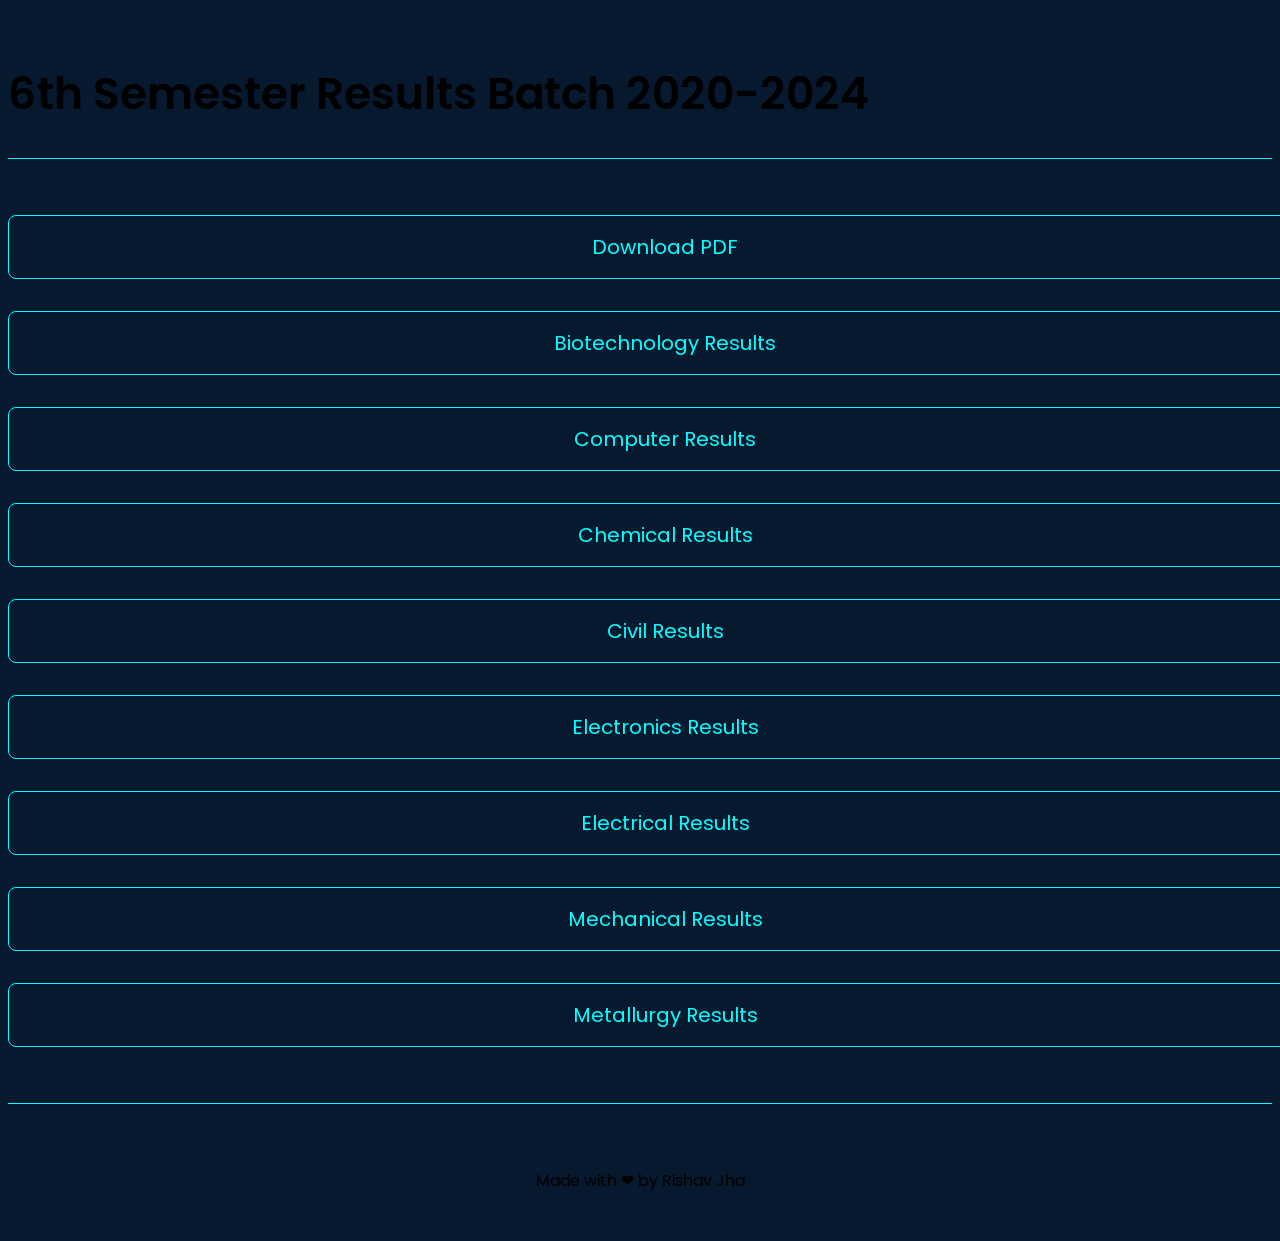
<file: Web/index.html>
<!doctype html>
<html lang="en">

<head>
  <!-- Required meta tags -->
  <meta charset="utf-8">
  <meta name="viewport" content="width=device-width, initial-scale=1">
  <meta name="theme-color" content="#07192F">
  <meta property="og:image" content="./NITDGP.webp" />
  <meta name="author" content="Devraj">
  <meta name="description" content="NIT DGP's Rankwise Sem 6 results">
  <link rel="shortcut icon" href="./logo.png" type="image/x-icon">
  <!-- Bootstrap CSS -->
  <link href="https://cdn.jsdelivr.net/npm/bootstrap@5.1.3/dist/css/bootstrap.min.css" rel="stylesheet"
    integrity="sha384-1BmE4kWBq78iYhFldvKuhfTAU6auU8tT94WrHftjDbrCEXSU1oBoqyl2QvZ6jIW3" crossorigin="anonymous">
  <link rel="stylesheet" href="https://cdnjs.cloudflare.com/ajax/libs/font-awesome/6.0.0-beta3/css/all.min.css"
    integrity="sha512-Fo3rlrZj/k7ujTnHg4CGR2D7kSs0v4LLanw2qksYuRlEzO+tcaEPQogQ0KaoGN26/zrn20ImR1DfuLWnOo7aBA=="
    crossorigin="anonymous" referrerpolicy="no-referrer" />
  <link rel="stylesheet" href="./styles.css">
  <title>6th Semester Results 2020-2024</title>
</head>

<body>
  <h1 class="text-center">6th Semester Results Batch 2020-2024</h1>
  <div class="row px-0 mx-0">
    <div id="main" class="col-12 col-lg-6"></div>
  </div>
  <footer>
      <div class="center">
        <a href="https://github.com/rishav-jha-mech" target="_blank" rel="noopener noreferrer" class="fab mx-2 fa-github"></a>
        <a href="https://www.linkedin.com/in/rishav-jha-549b45203/" target="_blank" rel="noopener noreferrer" class="fab mx-2 fa-linkedin"></a>
        <a href="https://wa.me/send?text=Hi%20Rishav&phone=7439876937" target="_blank" rel="noopener noreferrer" class="fab mx-2 fa-whatsapp"></a>
        <a href="https://stackoverflow.com/users/16330307/rishav-jha" target="_blank" rel="noopener noreferrer" class="fab mx-2 fa-stack-overflow"></a>
      </div>
    <p class="text-white">Made with ❤ by Rishav Jha </p>
  </footer>
  <script src="./index.js"></script>
  <script src="https://cdn.jsdelivr.net/npm/bootstrap@5.1.3/dist/js/bootstrap.bundle.min.js"
    integrity="sha384-ka7Sk0Gln4gmtz2MlQnikT1wXgYsOg+OMhuP+IlRH9sENBO0LRn5q+8nbTov4+1p"
    crossorigin="anonymous">
  </script>
</body>

</html>
</file>
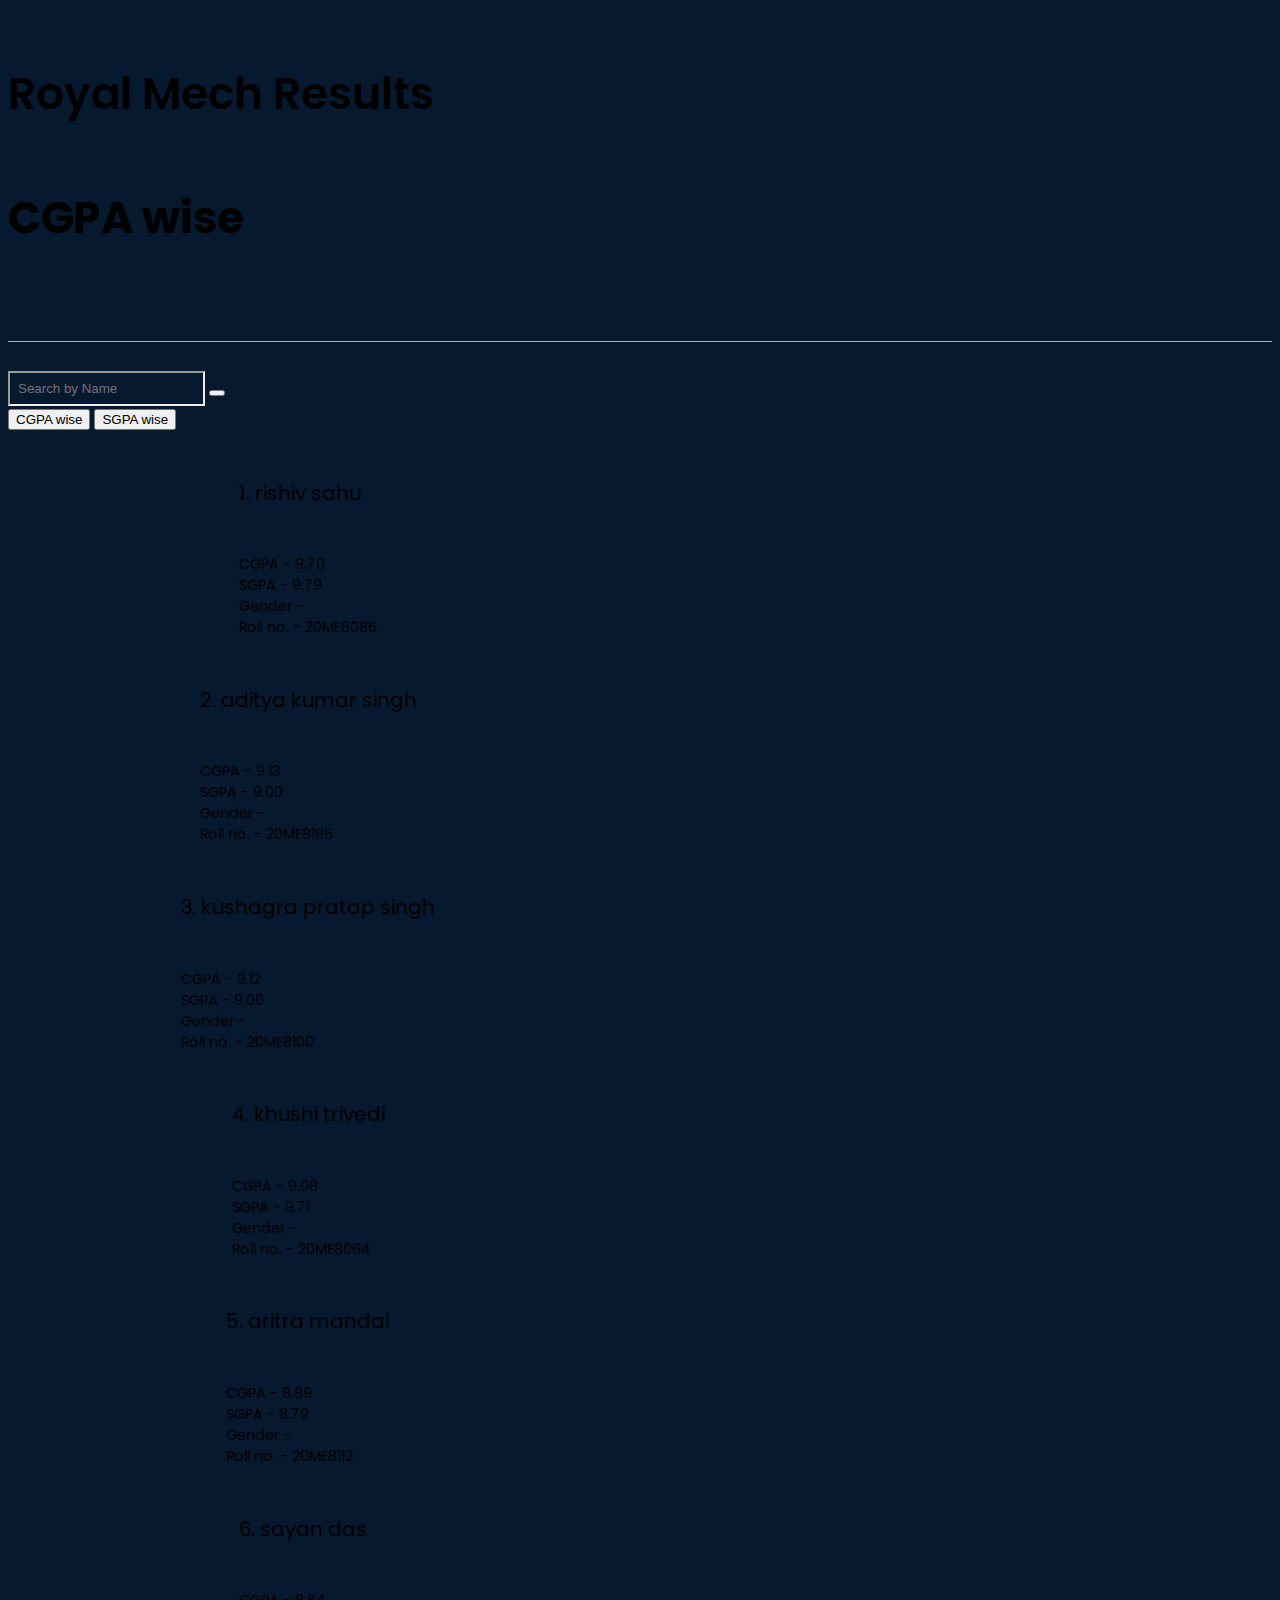
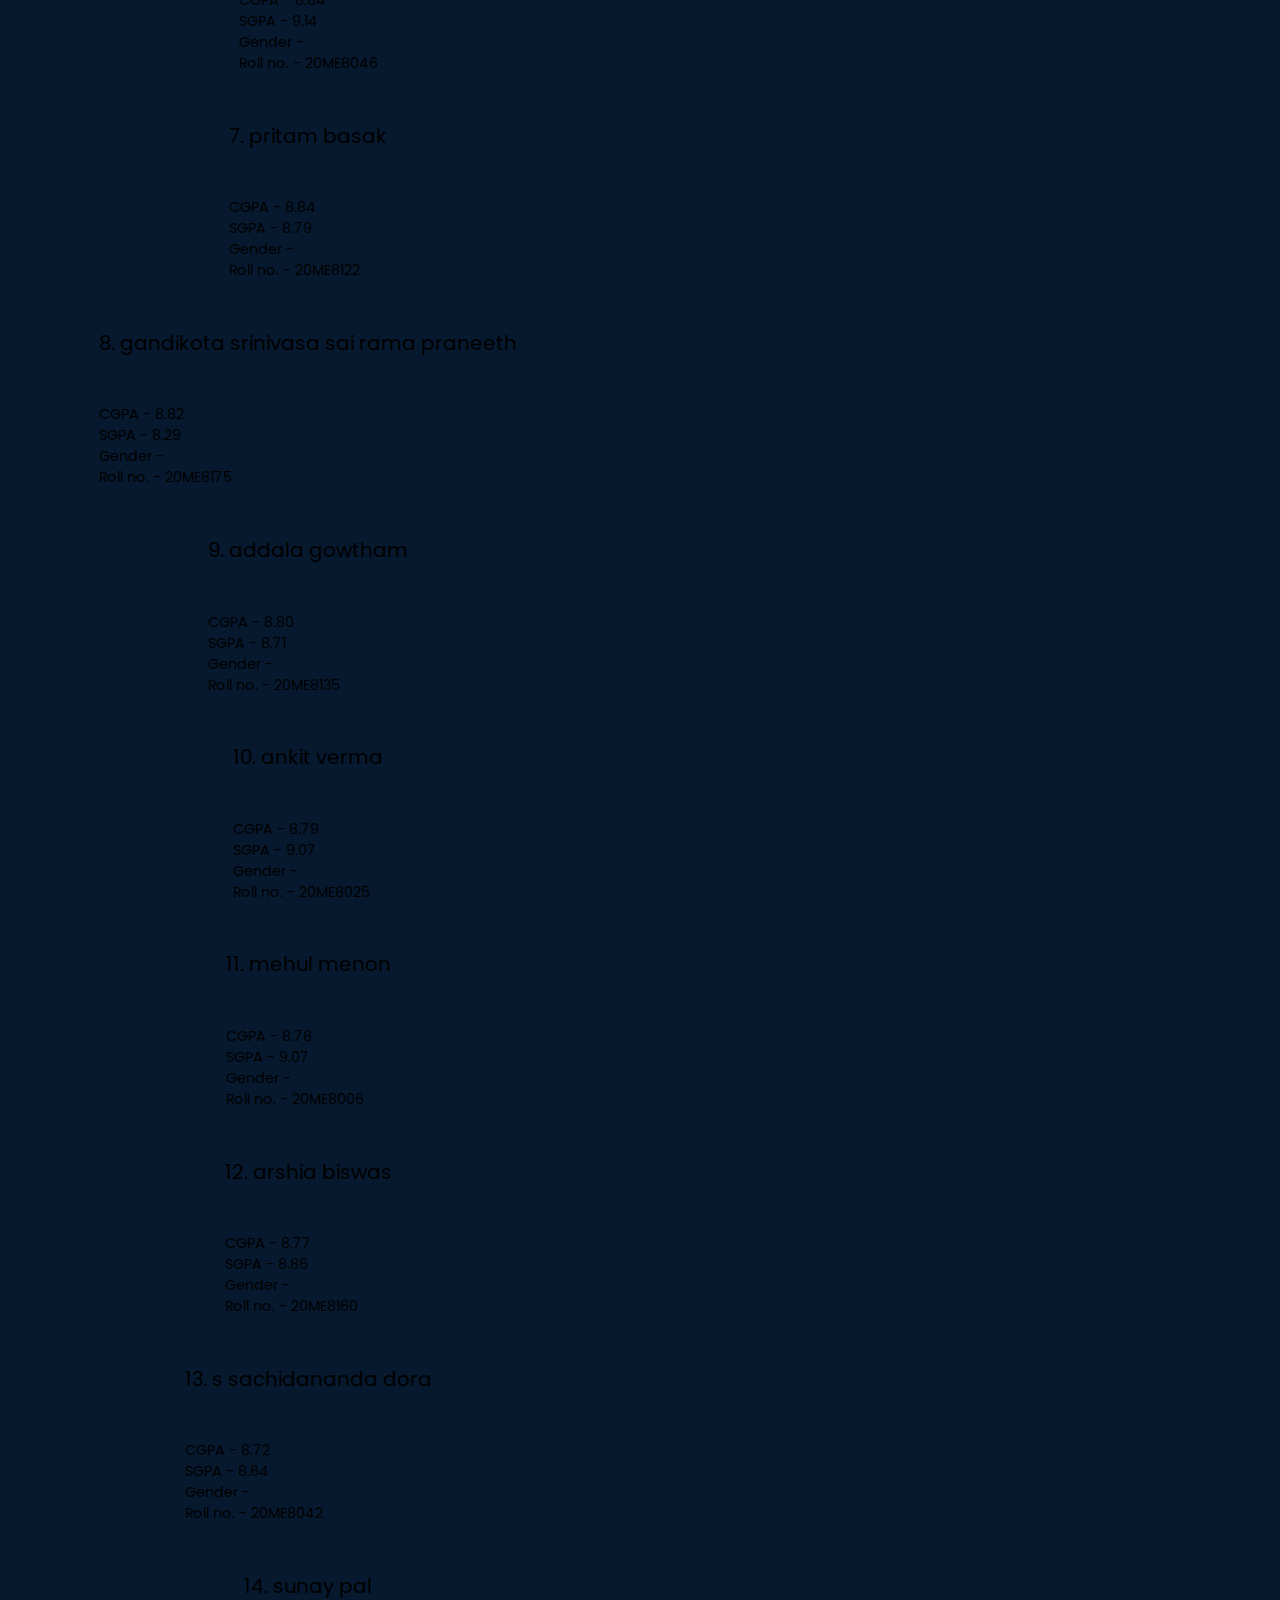
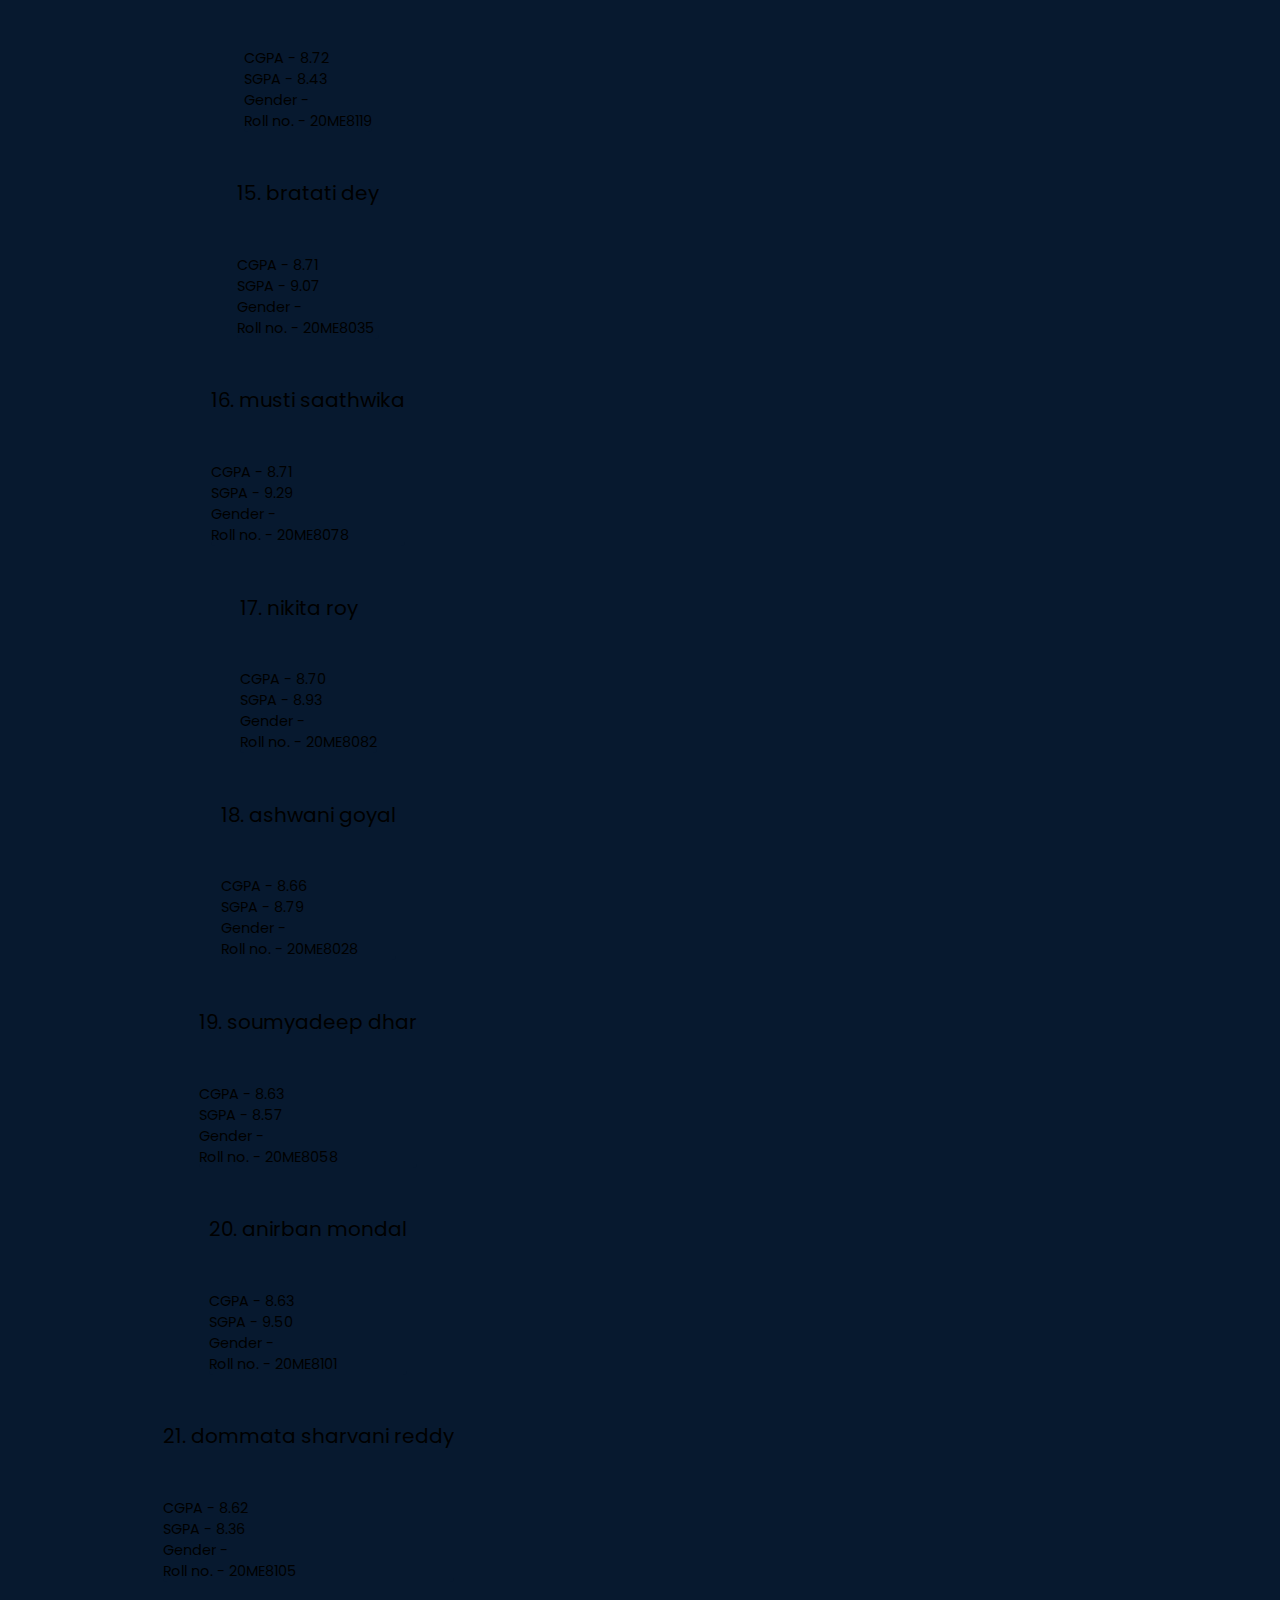
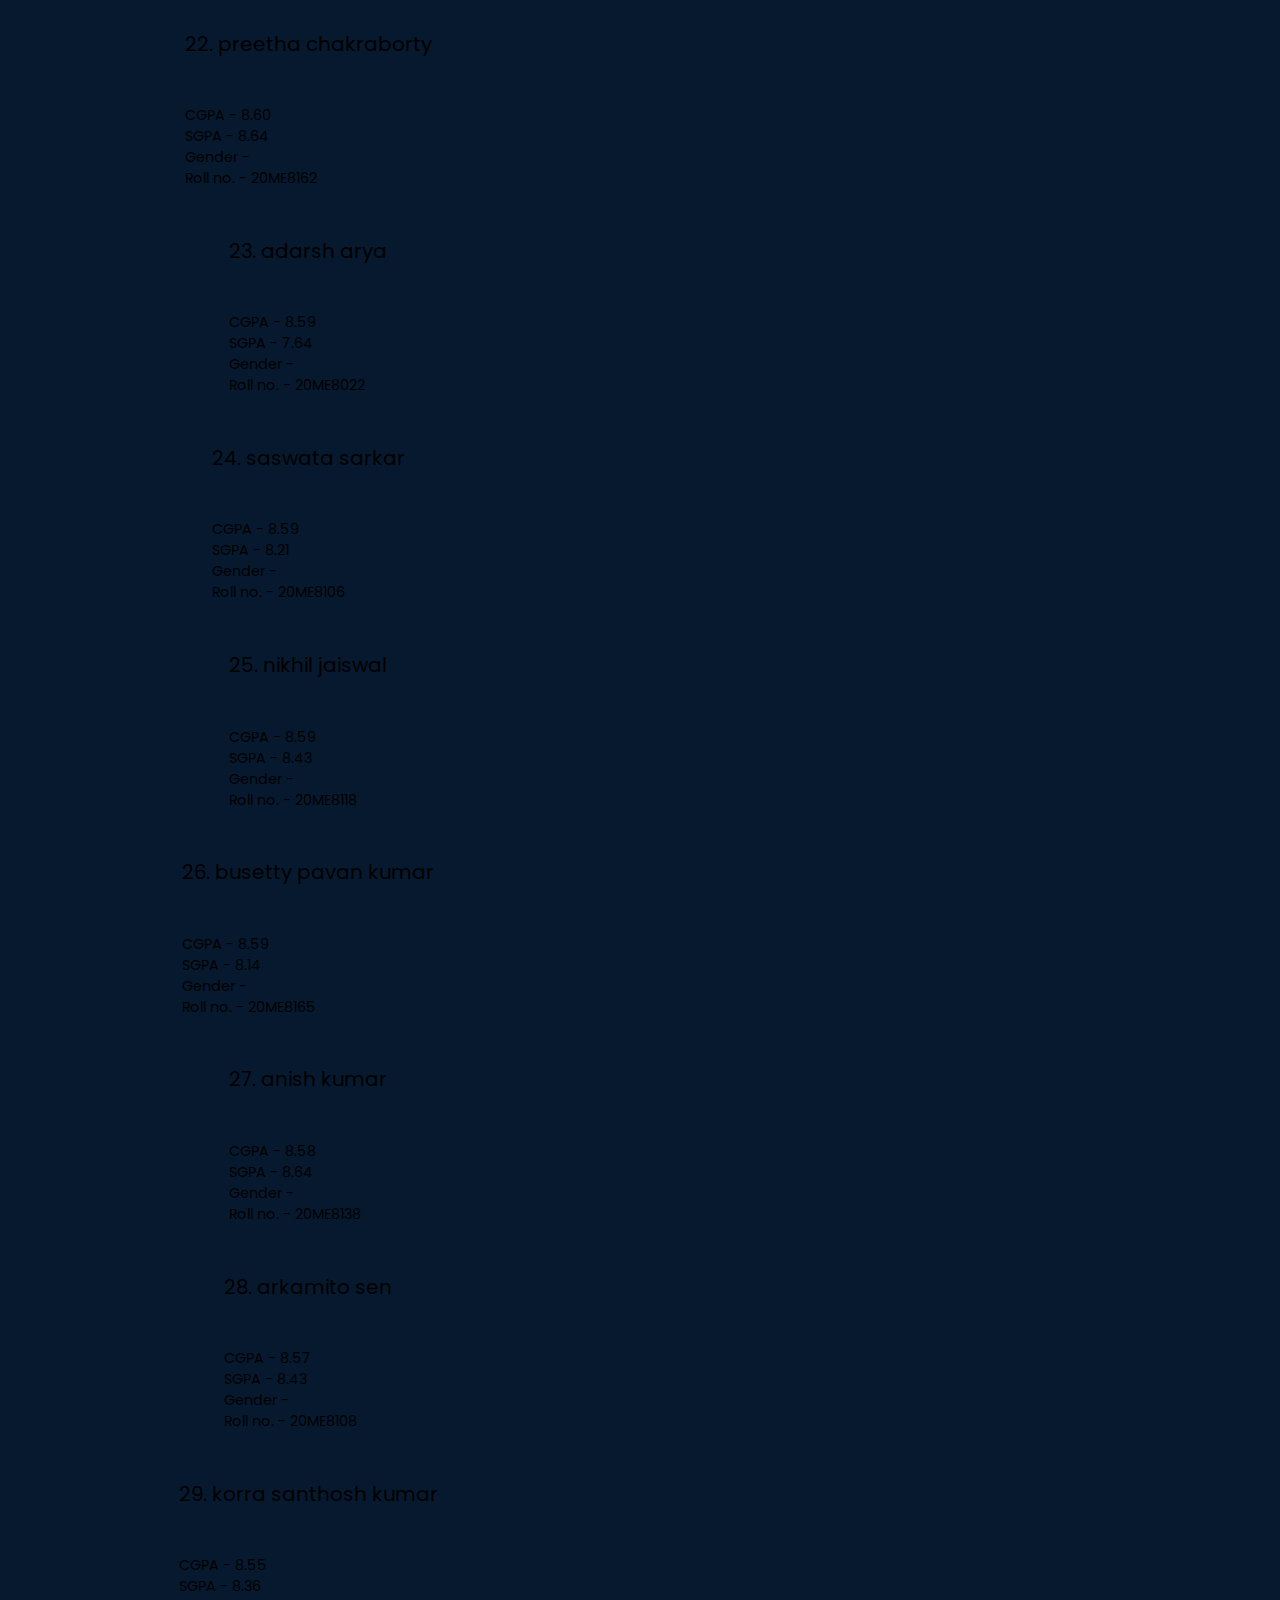
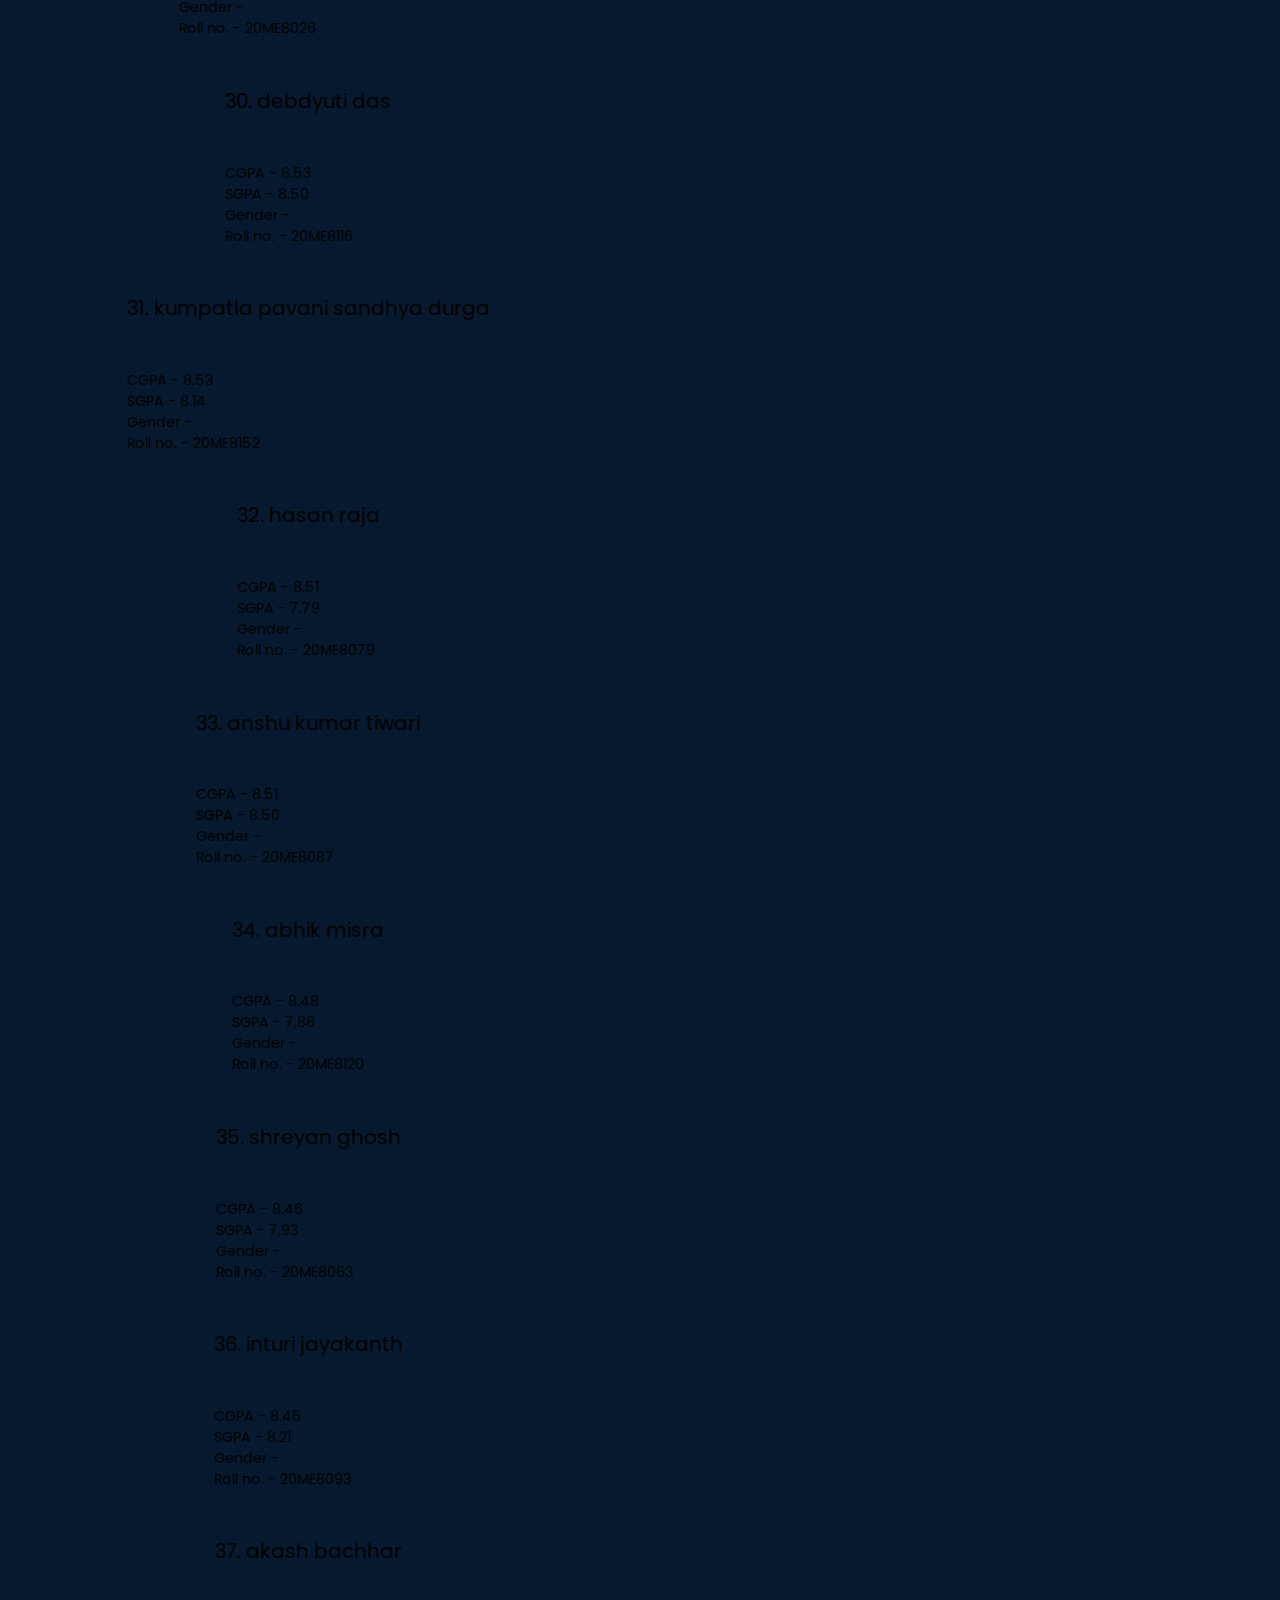
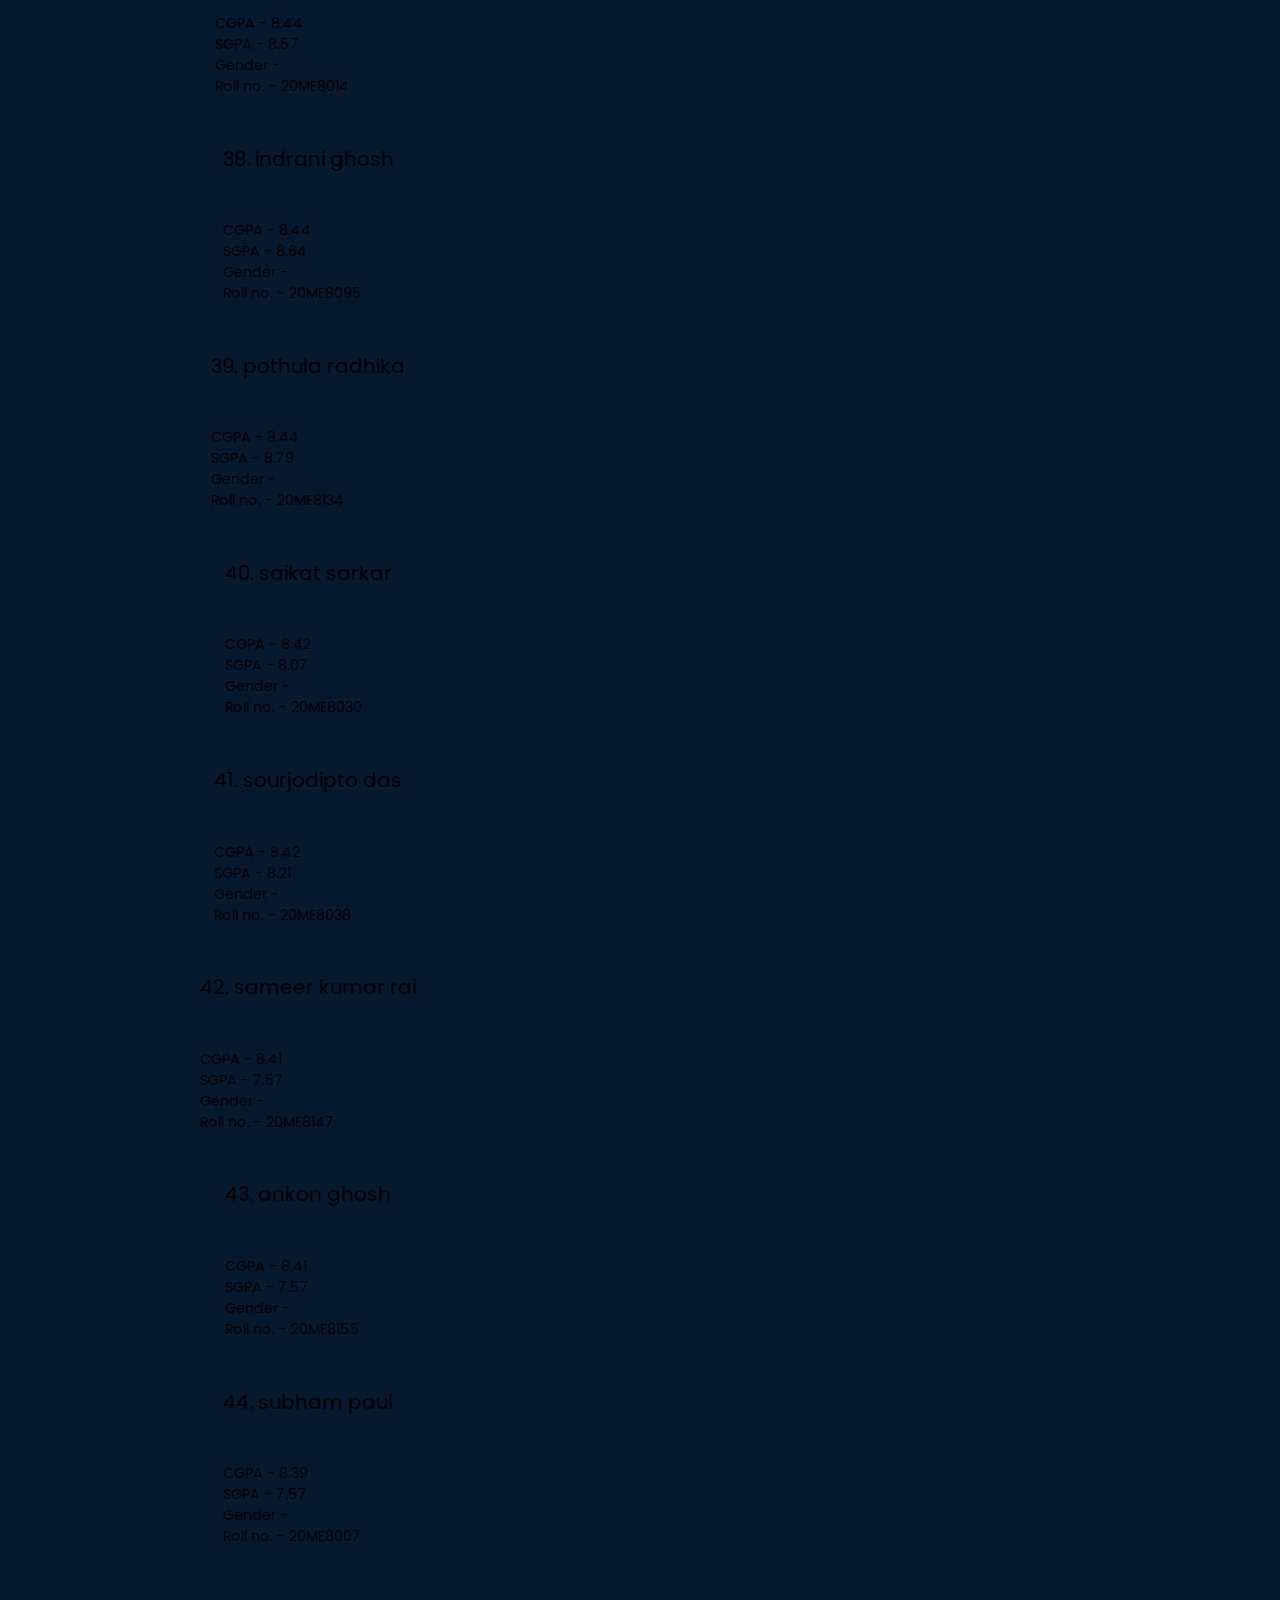
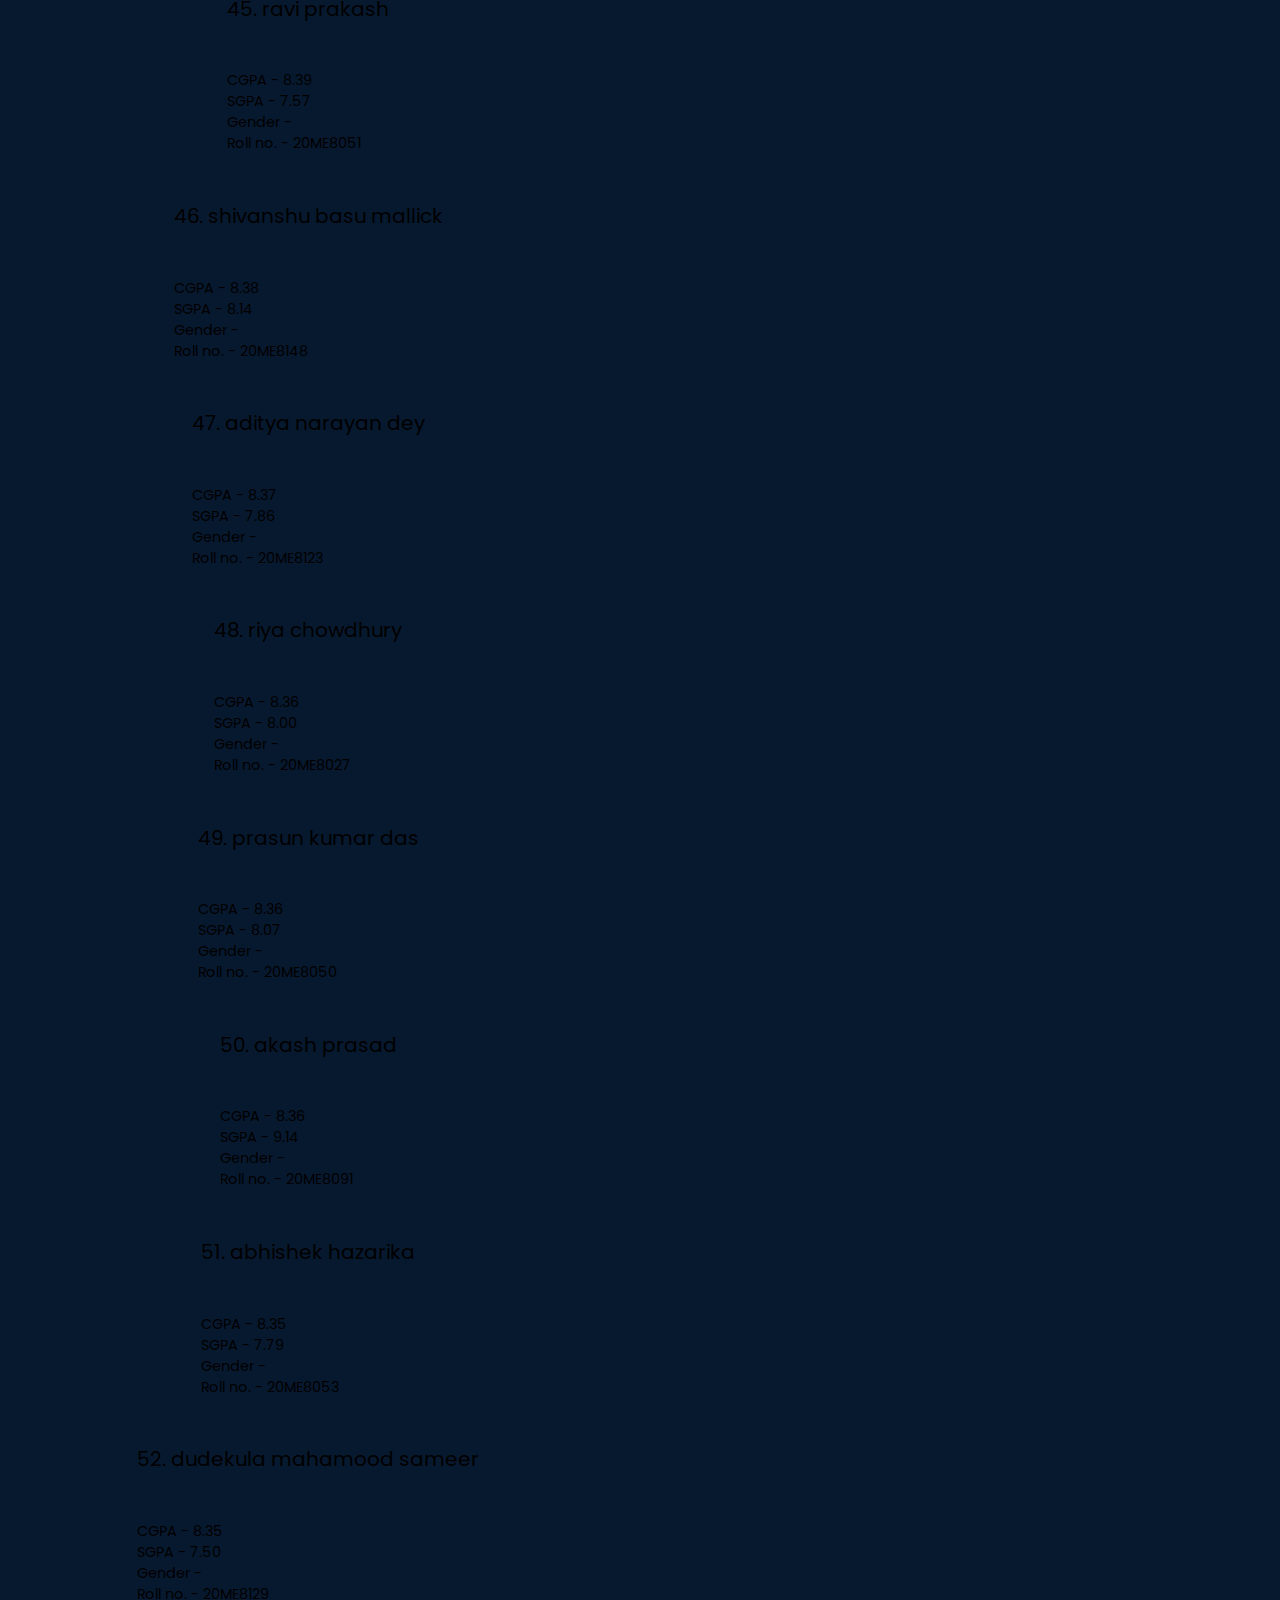
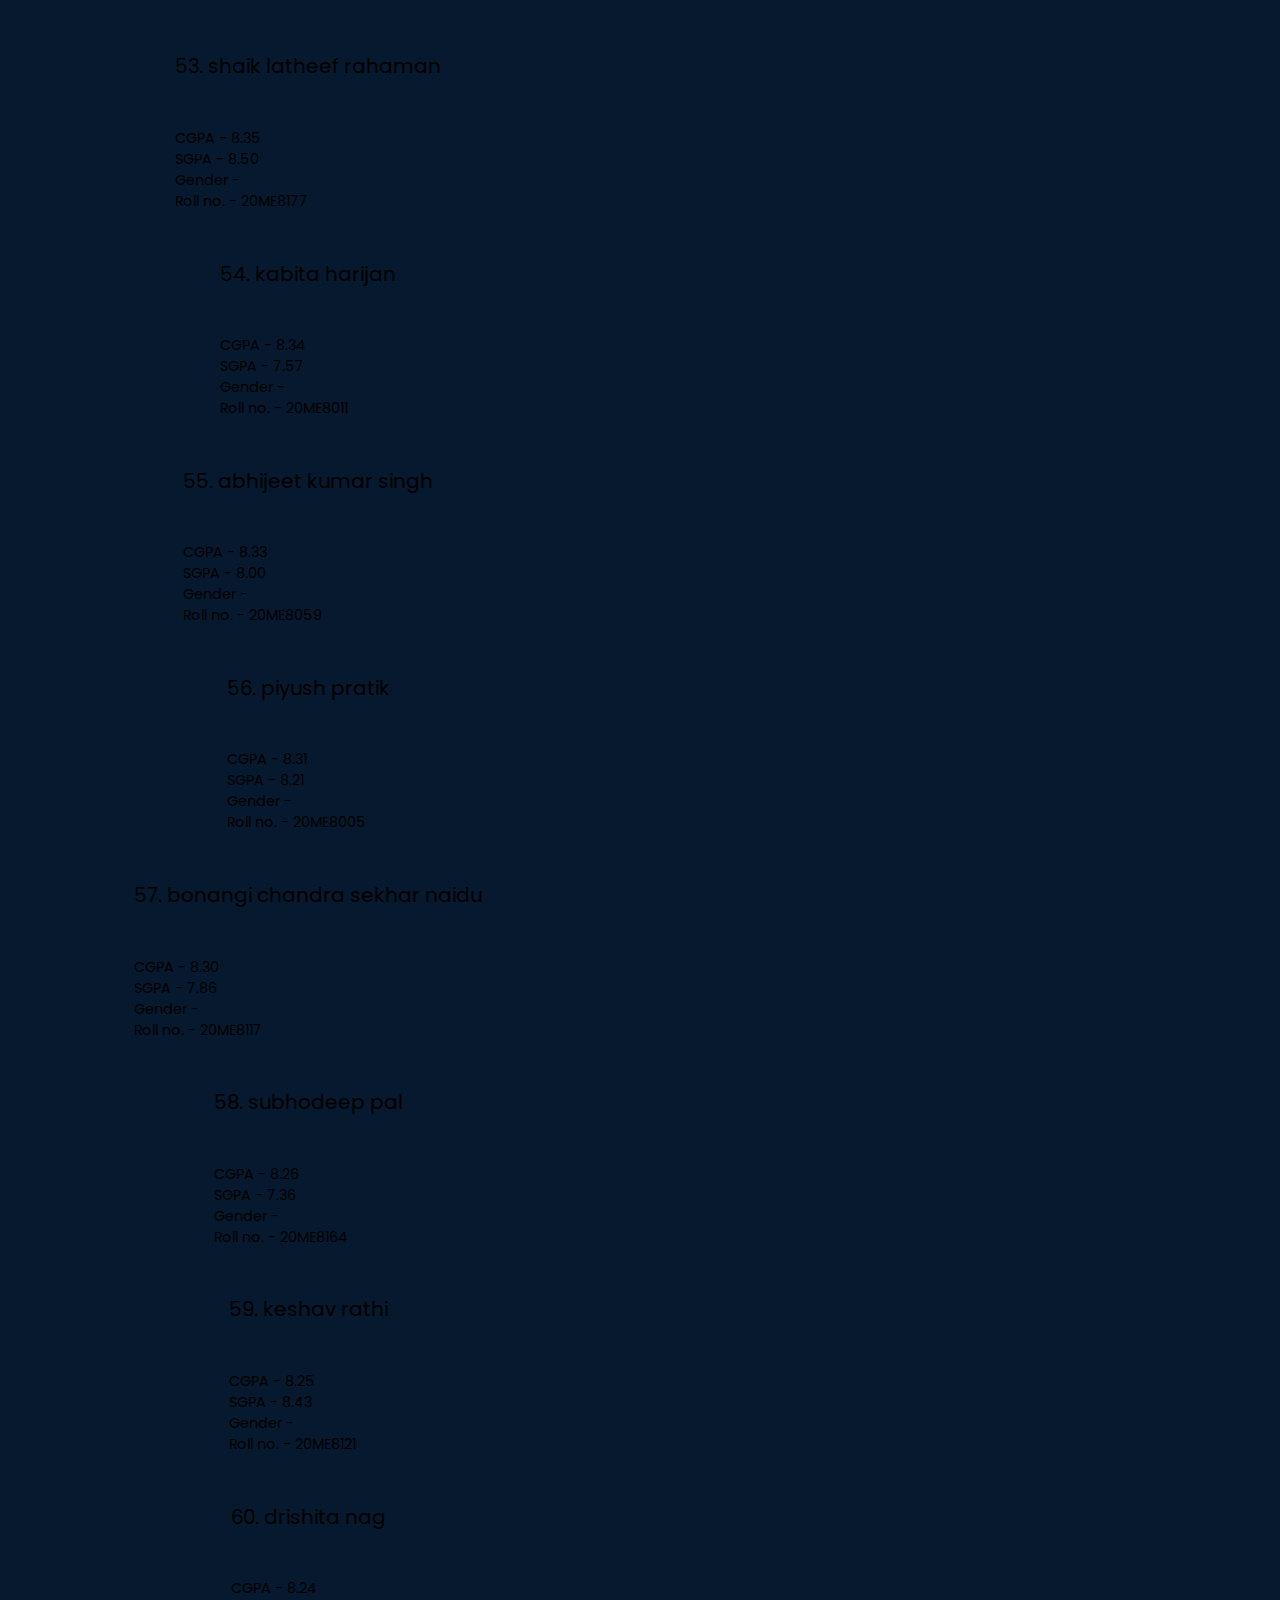
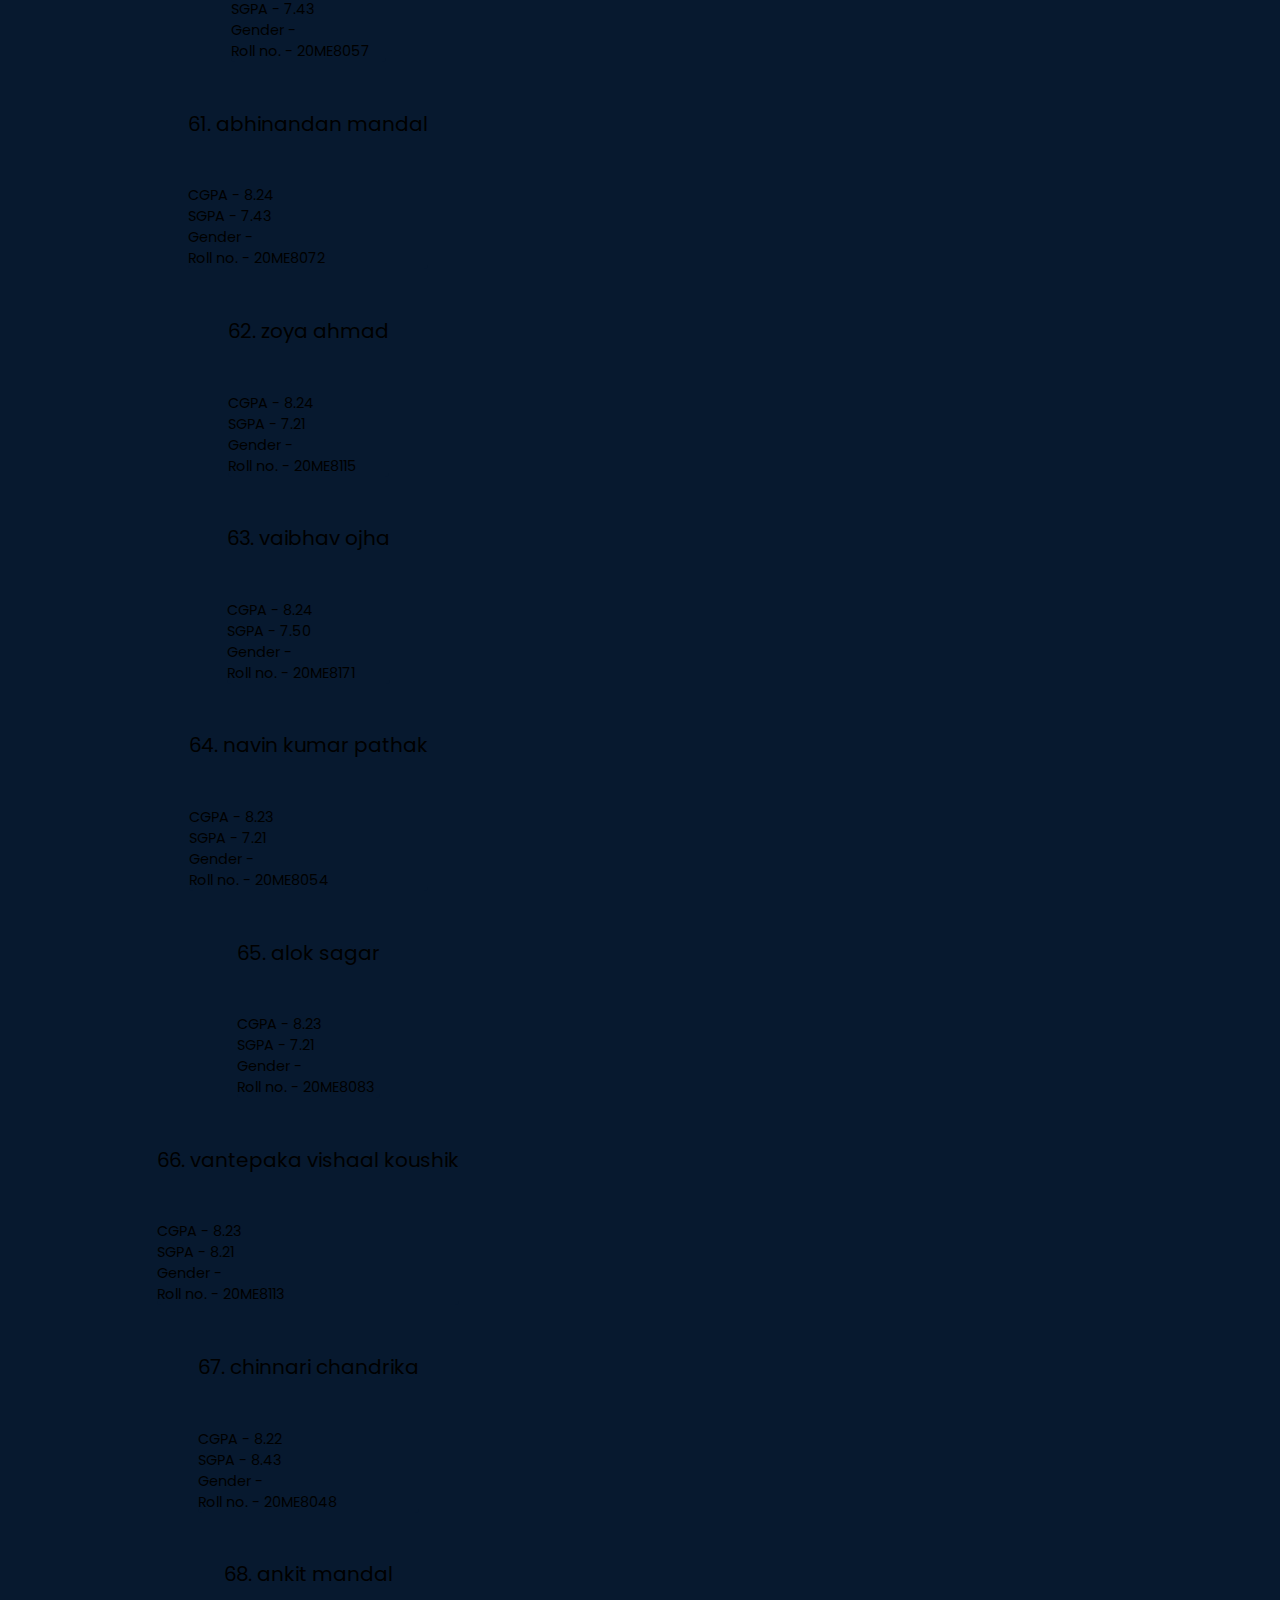
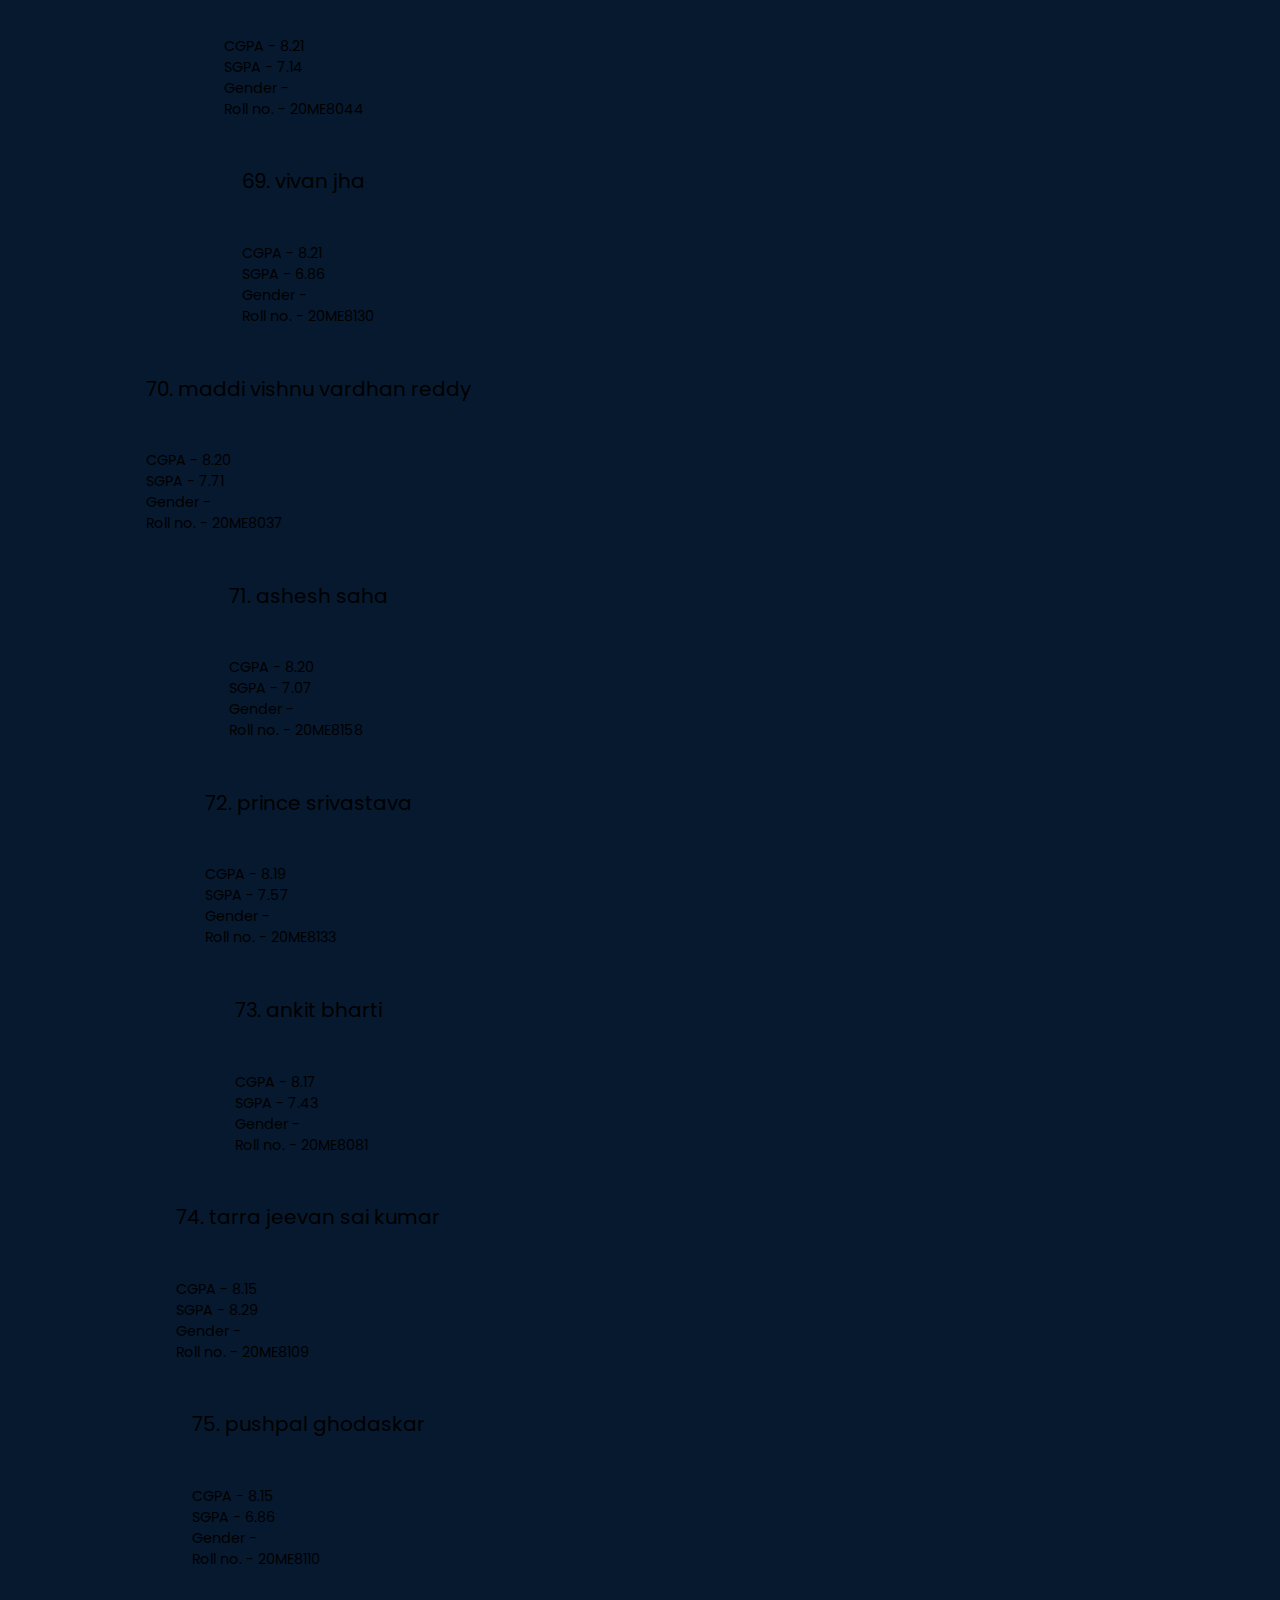
<file: Web/results.html>
<!doctype html>
<html lang="en">

<head>
	<!-- Required meta tags -->
	<meta charset="utf-8">
	<meta name="viewport" content="width=device-width, initial-scale=1">
	<meta name="theme-color" content="#07192F">
	<meta property="og:image" content="./NITDGP.webp" />
	<meta name="author" content="Devraj">
	<meta name="description" content="NIT DGP's Rankwise Sem 6 results">
	<link rel="shortcut icon" href="./logo.png" type="image/x-icon">
	<!-- Bootstrap CSS -->
	<link href="https://cdn.jsdelivr.net/npm/bootstrap@5.1.3/dist/css/bootstrap.min.css" rel="stylesheet"
		integrity="sha384-1BmE4kWBq78iYhFldvKuhfTAU6auU8tT94WrHftjDbrCEXSU1oBoqyl2QvZ6jIW3" crossorigin="anonymous">
	<link rel="stylesheet" href="https://cdnjs.cloudflare.com/ajax/libs/font-awesome/6.0.0-beta3/css/all.min.css"
		integrity="sha512-Fo3rlrZj/k7ujTnHg4CGR2D7kSs0v4LLanw2qksYuRlEzO+tcaEPQogQ0KaoGN26/zrn20ImR1DfuLWnOo7aBA=="
		crossorigin="anonymous" referrerpolicy="no-referrer" />
	<link rel="stylesheet" href="./styles.css">
	<title>Results 6th Sem 2020-2024</title>
</head>

<body>
	<div id="alerty"></div>
	<a href="./index.html" class="fa-solid fa-angle-left text-info fs-1 ml-2 ps-2 pe-4 py-2"></a>
	<h1 class="text-center" id="header"></h1>
	<div class="container mb-5">
		<div class="row">
			<div class="col-12">
				<div class="input-group mt-3 mb-3 maxw600 mx-auto">
					<input type="text" id="search" class="form-control" autocomplete="off"
						placeholder="Search by Name" id="search">
					<button class="btn btn-info ms-1" type="button" id="button-addon2">
						<i class="fa-solid fa-search"></i>
					</button>
				</div>
			</div>
		</div>
		<div class="row mb-4">
			<div class="col-12">
				<div class="mt-3 mb-3 maxw600 mx-auto">
					<button id="cgpabtn" class="btn  btn-outline-info me-2" type="button" id="button-addon2">CGPA
						wise</button>
					<button id="sgpabtn" class="btn  btn-outline-info ms-2" type="button" id="button-addon2">SGPA
						wise</button>
				</div>
			</div>
		</div>
		<div class="maxw600 mx-auto" id="arena">
			<div class="minh300 d-flex justify-content-center align-items-center">
				<div class="spinner-border text-info" role="status">
					<span class="visually-hidden">Loading...</span>
				</div>
			</div>
		</div>
		<button id="upbtn" class="btn d-none upBtn h-0 w-0 rounded-circle">
			<i class="fa-solid text-info fa-angle-up fs-4"></i>
		</button>
	</div>
	<footer>
		<div class="center">
		  <a href="https://github.com/rishav-jha-mech" target="_blank" rel="noopener noreferrer" class="fab mx-2 fa-github"></a>
		  <a href="https://www.linkedin.com/in/rishav-jha-549b45203/" target="_blank" rel="noopener noreferrer" class="fab mx-2 fa-linkedin"></a>
		  <a href="https://wa.me/send?text=Hi%20Rishav&phone=7439876937" target="_blank" rel="noopener noreferrer" class="fab mx-2 fa-whatsapp"></a>
		  <a href="https://stackoverflow.com/users/16330307/rishav-jha" target="_blank" rel="noopener noreferrer" class="fab mx-2 fa-stack-overflow"></a>
		</div>
		<p class="text-white">Made with ❤ by Rishav Jha </p>
	</footer>
	<script src="./res.js"></script>
	<script src="https://cdn.jsdelivr.net/npm/bootstrap@5.1.3/dist/js/bootstrap.bundle.min.js"
		integrity="sha384-ka7Sk0Gln4gmtz2MlQnikT1wXgYsOg+OMhuP+IlRH9sENBO0LRn5q+8nbTov4+1p"
		crossorigin="anonymous">
	</script>
</body>

</html>
</file>
<file: Web/styles.css>
@import url('https://fonts.googleapis.com/css2?family=Poppins:wght@300;400;500;600;700;800;900&display=swap');

:root {
  --primary-color: #07192F;
  --secondary-color: aqua;
}

html,
body {
  font-family: 'Poppins', sans-serif;
  background: var(--primary-color);
  scroll-behavior: smooth;
}

a {
  text-decoration: none;
}

h1 {
  padding: 2rem 0;
  font-weight: 600;
  font-size: 2.75rem;
  color: var(--bs-white);
  background: var(--primary-color);
  border-bottom: 1px solid var(--secondary-color);
}

#main {
  display: flex;
  justify-content: center;
  align-items: center;
  flex-direction: column;
  background: var(--primary-color);
  margin: 2.5rem auto;
}

#main .item a {
  font-size: 1.25rem;
  color: var(--secondary-color);
  text-decoration: none;
}

#main .item {
  margin: 1rem auto;
  width: 100%;
  padding: 1rem 1.5rem;
  border-radius: 8px;
  text-align: center;
  display: flex;
  justify-content: center;
  align-items: center;
  text-transform: capitalize;
  backdrop-filter: blur(10px);
  border: 1px solid var(--secondary-color);
}
.upBtn {
  position: fixed;
  bottom: 20px;
  right: 20px;
  background: var(--primary-color);
  color: var(--bs-white);
  border: none;
  border-radius: 50%;
  font-size: 1.5rem;
  cursor: pointer;
  transition: 0.5s ease;
  padding: 0;
  height: 50px;
  width: 50px;
  z-index: 100;
  animation: angleup 0.5s ease;
  border: 1px solid var(--bs-info);
}

.upBtn:active {
  color: var(--primary-color);
}

@media(max-width: 425px) {
  .upBtn {
    bottom: 1.5rem;
    right: 1.25rem;
  }
}


footer {
  background: var(--primary-color);
  padding: 1.5rem;
  text-align: center;
  border-top: 1px solid var(--secondary-color);
}

footer a {
  color: var(--bs-white);
  font-weight: 600;
  text-decoration: none;
}
footer .fab {
  font-size: 1.5rem;
  color: aqua;
  margin-bottom: 1.5rem;
}
.fa-angle-left {
  position: absolute;
  top: 2rem;
  left: 0.75rem;
}

input {
  background: transparent !important;
  border-color: var(--bs-info) !important;
  color: var(--bs-white) !important;
  padding: 0.5rem 0.5rem !important;
}

.maxw600 {
  max-width: 600px;
}

#arena {
  display: flex;
  align-items: center;
  flex-direction: column;
  align-items: center;
  min-height: 300px;
}

#arena .card h6 {
  font-size: 1.25rem;
  font-weight: 400;
}

#arena .card {
  font-size: 0.9rem;
  border-color: var(--bs-info) !important;
  overflow: hidden;
}

#arena .card-header {
  border-color: var(--bs-info);
  color: var(--bs-info);
  background: var(--primary-color);
}

#arena .card-body {
  background: var(--primary-color);
  border-bottom-left-radius: 4px;
  border-bottom-right-radius: 4px;
}

.text-pink {
  color: var(--bs-pink);
}

.minh300 {
  min-height: 300px;
}
.center{
  display: flex;
  justify-content: center;
  align-items: center;
}
@media (max-width: 992px) {
  #main {
    height: unset;
    min-height: 100vh;
  }

  .fa-angle-left {
    position: relative;
    top: 0;
    left: 0;
  }
}

@media (max-width: 600px) {
  #main {
    padding: 1.5rem 1rem;
  }

  h1 {
    font-size: 2rem;
    font-weight: 600;
    padding: 0.5rem;
    line-height: 1.5;
  }
}
</file>
